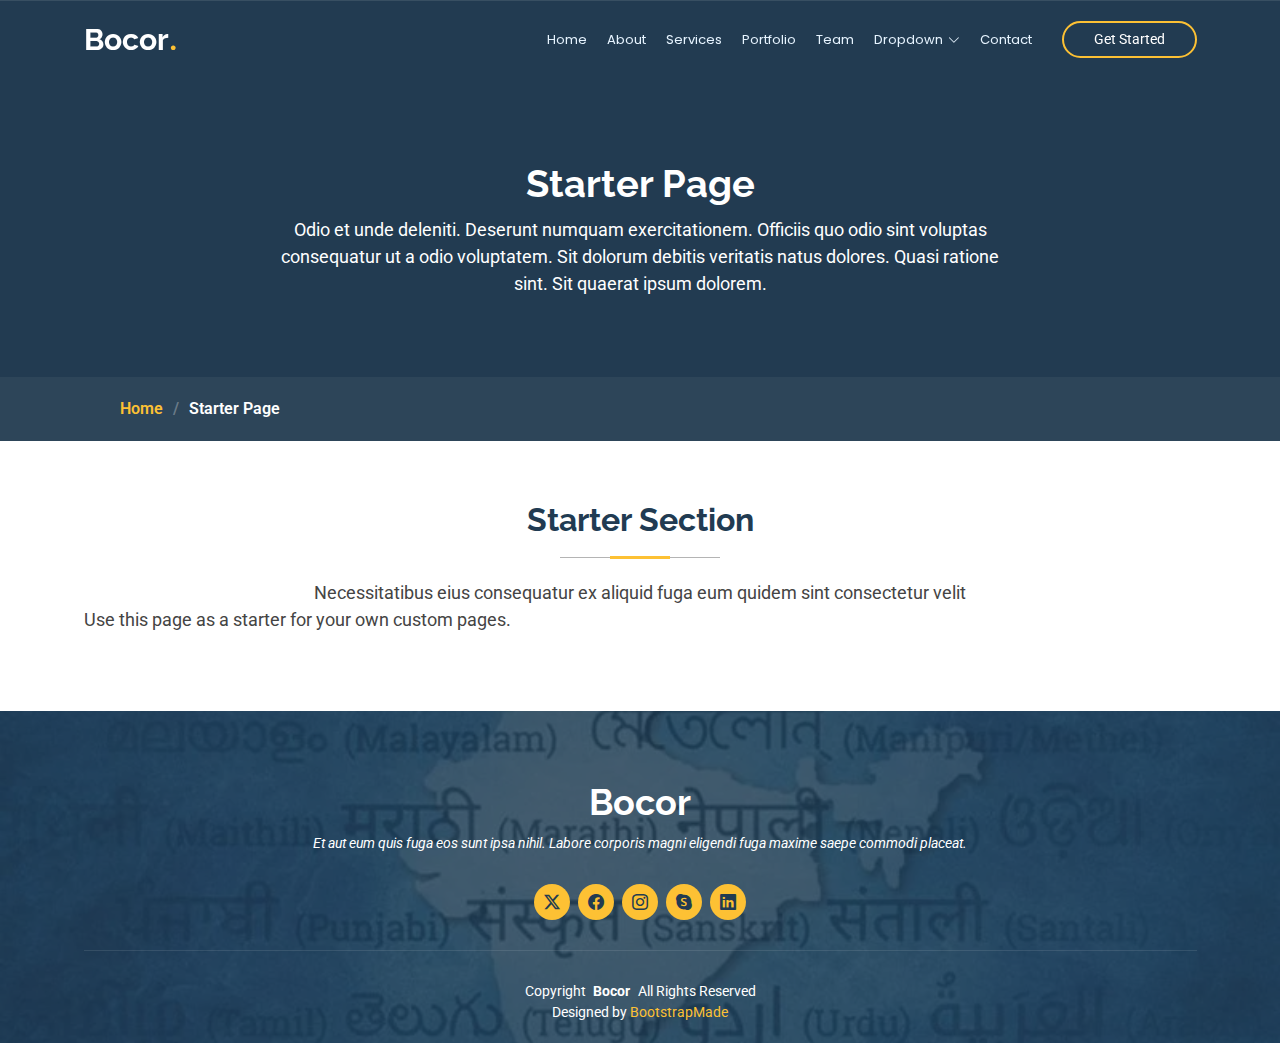
<file: starter-page.html>
<!DOCTYPE html>
<html lang="en">

<head>
  <meta charset="utf-8">
  <meta content="width=device-width, initial-scale=1.0" name="viewport">
  <title>Starter Page - Bocor Bootstrap Template</title>
  <meta name="description" content="">
  <meta name="keywords" content="">

  <!-- Favicons -->
  <link href="assets/img/favicon.png" rel="icon">
  <link href="assets/img/apple-touch-icon.png" rel="apple-touch-icon">

  <!-- Fonts -->
  <link href="https://fonts.googleapis.com" rel="preconnect">
  <link href="https://fonts.gstatic.com" rel="preconnect" crossorigin>
  <link href="https://fonts.googleapis.com/css2?family=Roboto:ital,wght@0,100;0,300;0,400;0,500;0,700;0,900;1,100;1,300;1,400;1,500;1,700;1,900&family=Poppins:ital,wght@0,100;0,200;0,300;0,400;0,500;0,600;0,700;0,800;0,900;1,100;1,200;1,300;1,400;1,500;1,600;1,700;1,800;1,900&family=Raleway:ital,wght@0,100;0,200;0,300;0,400;0,500;0,600;0,700;0,800;0,900;1,100;1,200;1,300;1,400;1,500;1,600;1,700;1,800;1,900&display=swap" rel="stylesheet">

  <!-- Vendor CSS Files -->
  <link href="assets/vendor/bootstrap/css/bootstrap.min.css" rel="stylesheet">
  <link href="assets/vendor/bootstrap-icons/bootstrap-icons.css" rel="stylesheet">
  <link href="assets/vendor/aos/aos.css" rel="stylesheet">
  <link href="assets/vendor/glightbox/css/glightbox.min.css" rel="stylesheet">
  <link href="assets/vendor/swiper/swiper-bundle.min.css" rel="stylesheet">

  <!-- Main CSS File -->
  <link href="assets/css/main.css" rel="stylesheet">

  <!-- =======================================================
  * Template Name: Bocor
  * Template URL: https://bootstrapmade.com/bocor-bootstrap-template-nice-animation/
  * Updated: Aug 07 2024 with Bootstrap v5.3.3
  * Author: BootstrapMade.com
  * License: https://bootstrapmade.com/license/
  ======================================================== -->
</head>

<body class="starter-page-page">

  <header id="header" class="header d-flex align-items-center fixed-top">
    <div class="container-fluid container-xl position-relative d-flex align-items-center">

      <a href="index.html" class="logo d-flex align-items-center me-auto">
        <!-- Uncomment the line below if you also wish to use an image logo -->
        <!-- <img src="assets/img/logo.png" alt=""> -->
        <h1 class="sitename">Bocor</h1>
        <span>.</span>
      </a>

      <nav id="navmenu" class="navmenu">
        <ul>
          <li><a href="#hero">Home</a></li>
          <li><a href="#about">About</a></li>
          <li><a href="#services">Services</a></li>
          <li><a href="#portfolio">Portfolio</a></li>
          <li><a href="#team">Team</a></li>
          <li class="dropdown"><a href="#"><span>Dropdown</span> <i class="bi bi-chevron-down toggle-dropdown"></i></a>
            <ul>
              <li><a href="#">Dropdown 1</a></li>
              <li class="dropdown"><a href="#"><span>Deep Dropdown</span> <i class="bi bi-chevron-down toggle-dropdown"></i></a>
                <ul>
                  <li><a href="#">Deep Dropdown 1</a></li>
                  <li><a href="#">Deep Dropdown 2</a></li>
                  <li><a href="#">Deep Dropdown 3</a></li>
                  <li><a href="#">Deep Dropdown 4</a></li>
                  <li><a href="#">Deep Dropdown 5</a></li>
                </ul>
              </li>
              <li><a href="#">Dropdown 2</a></li>
              <li><a href="#">Dropdown 3</a></li>
              <li><a href="#">Dropdown 4</a></li>
            </ul>
          </li>
          <li><a href="#contact">Contact</a></li>
        </ul>
        <i class="mobile-nav-toggle d-xl-none bi bi-list"></i>
      </nav>

      <a class="btn-getstarted" href="index.html#about">Get Started</a>

    </div>
  </header>

  <main class="main">

    <!-- Page Title -->
    <div class="page-title dark-background">
      <div class="heading">
        <div class="container">
          <div class="row d-flex justify-content-center text-center">
            <div class="col-lg-8">
              <h1>Starter Page</h1>
              <p class="mb-0">Odio et unde deleniti. Deserunt numquam exercitationem. Officiis quo odio sint voluptas consequatur ut a odio voluptatem. Sit dolorum debitis veritatis natus dolores. Quasi ratione sint. Sit quaerat ipsum dolorem.</p>
            </div>
          </div>
        </div>
      </div>
      <nav class="breadcrumbs">
        <div class="container">
          <ol>
            <li><a href="index.html">Home</a></li>
            <li class="current">Starter Page</li>
          </ol>
        </div>
      </nav>
    </div><!-- End Page Title -->

    <!-- Starter Section Section -->
    <section id="starter-section" class="starter-section section">

      <!-- Section Title -->
      <div class="container section-title" data-aos="fade-up">
        <h2>Starter Section</h2>
        <p>Necessitatibus eius consequatur ex aliquid fuga eum quidem sint consectetur velit</p>
      </div><!-- End Section Title -->

      <div class="container" data-aos="fade-up">
        <p>Use this page as a starter for your own custom pages.</p>
      </div>

    </section><!-- /Starter Section Section -->

  </main>

  <footer id="footer" class="footer dark-background">
    <div class="container">
      <h3 class="sitename">Bocor</h3>
      <p>Et aut eum quis fuga eos sunt ipsa nihil. Labore corporis magni eligendi fuga maxime saepe commodi placeat.</p>
      <div class="social-links d-flex justify-content-center">
        <a href=""><i class="bi bi-twitter-x"></i></a>
        <a href=""><i class="bi bi-facebook"></i></a>
        <a href=""><i class="bi bi-instagram"></i></a>
        <a href=""><i class="bi bi-skype"></i></a>
        <a href=""><i class="bi bi-linkedin"></i></a>
      </div>
      <div class="copyright">
        <span>Copyright</span> <strong class="px-1 sitename">Bocor</strong> <span>All Rights Reserved</span>
      </div>
      <div class="credits">
        <!-- All the links in the footer should remain intact. -->
        <!-- You can delete the links only if you've purchased the pro version. -->
        <!-- Licensing information: https://bootstrapmade.com/license/ -->
        <!-- Purchase the pro version with working PHP/AJAX contact form: [buy-url] -->
        Designed by <a href="https://bootstrapmade.com/">BootstrapMade</a>
      </div>
    </div>
  </footer>

  <!-- Scroll Top -->
  <a href="#" id="scroll-top" class="scroll-top d-flex align-items-center justify-content-center"><i class="bi bi-arrow-up-short"></i></a>

  <!-- Preloader -->
  <div id="preloader"></div>

  <!-- Vendor JS Files -->
  <script src="assets/vendor/bootstrap/js/bootstrap.bundle.min.js"></script>
  <script src="assets/vendor/php-email-form/validate.js"></script>
  <script src="assets/vendor/aos/aos.js"></script>
  <script src="assets/vendor/glightbox/js/glightbox.min.js"></script>
  <script src="assets/vendor/swiper/swiper-bundle.min.js"></script>
  <script src="assets/vendor/imagesloaded/imagesloaded.pkgd.min.js"></script>
  <script src="assets/vendor/isotope-layout/isotope.pkgd.min.js"></script>

  <!-- Main JS File -->
  <script src="assets/js/main.js"></script>

</body>

</html>
</file>
<file: assets/css/main.css>
/**
* Template Name: Bocor
* Template URL: https://bootstrapmade.com/bocor-bootstrap-template-nice-animation/
* Updated: Aug 07 2024 with Bootstrap v5.3.3
* Author: BootstrapMade.com
* License: https://bootstrapmade.com/license/
*/

/*--------------------------------------------------------------
# Font & Color Variables
# Help: https://bootstrapmade.com/color-system/
--------------------------------------------------------------*/
/* Fonts */
:root {
  --default-font: "Roboto",  system-ui, -apple-system, "Segoe UI", Roboto, "Helvetica Neue", Arial, "Noto Sans", "Liberation Sans", sans-serif, "Apple Color Emoji", "Segoe UI Emoji", "Segoe UI Symbol", "Noto Color Emoji";
  --heading-font: "Raleway",  sans-serif;
  --nav-font: "Poppins",  sans-serif;
}

/*:root {
  font-size: 18px;
}
*/
/* Global Colors - The following color variables are used throughout the website. Updating them here will change the color scheme of the entire website */
:root { 
  --background-color: #ffffff; /* Background color for the entire website, including individual sections */
  --default-color: #444444; /* Default color used for the majority of the text content across the entire website */
  --heading-color: #213b52; /* Color for headings, subheadings and title throughout the website */
  --accent-color: #fdc134; /* Accent color that represents your brand on the website. It's used for buttons, links, and other elements that need to stand out */
  --surface-color: #ffffff; /* The surface color is used as a background of boxed elements within sections, such as cards, icon boxes, or other elements that require a visual separation from the global background. */
  --contrast-color: #ffffff; /* Contrast color for text, ensuring readability against backgrounds of accent, heading, or default colors. */
}

/* Nav Menu Colors - The following color variables are used specifically for the navigation menu. They are separate from the global colors to allow for more customization options */
:root {
  --nav-color: #e7f4ff;  /* The default color of the main navmenu links */
  --nav-hover-color: #fdc134; /* Applied to main navmenu links when they are hovered over or active */
  --nav-mobile-background-color: #ffffff; /* Used as the background color for mobile navigation menu */
  --nav-dropdown-background-color: #ffffff; /* Used as the background color for dropdown items that appear when hovering over primary navigation items */
  --nav-dropdown-color: #444444; /* Used for navigation links of the dropdown items in the navigation menu. */
  --nav-dropdown-hover-color: #fdc134; /* Similar to --nav-hover-color, this color is applied to dropdown navigation links when they are hovered over. */
}

/* Color Presets - These classes override global colors when applied to any section or element, providing reuse of the sam color scheme. */

.light-background {
  --background-color: #f5f9fc;
  --surface-color: #ffffff;
}

.dark-background {
  --background-color: #223b51;
  --default-color: #ffffff;
  --heading-color: #ffffff;
  --surface-color: #315575;
  --contrast-color: #223b51;
}

/* Smooth scroll */
:root {
  scroll-behavior: smooth;
  font-size: 18px;
}

/*--------------------------------------------------------------
# General Styling & Shared Classes
--------------------------------------------------------------*/
body {
  color: var(--default-color);
  background-color: var(--background-color);
  font-family: var(--default-font);
}

a {
  color: var(--accent-color);
  text-decoration: none;
  transition: 0.3s;
}

a:hover {
  color: color-mix(in srgb, var(--accent-color), transparent 25%);
  text-decoration: none;
}

h1,
h2,
h3,
h4,
h5,
h6 {
  color: var(--heading-color);
  font-family: var(--heading-font);
}

/* Pulsating Play Button
------------------------------*/
.pulsating-play-btn {
  width: 94px;
  height: 94px;
  background: radial-gradient(var(--accent-color) 50%, color-mix(in srgb, var(--accent-color), transparent 75%) 52%);
  border-radius: 50%;
  display: block;
  position: relative;
  overflow: hidden;
}

.pulsating-play-btn:before {
  content: "";
  position: absolute;
  width: 120px;
  height: 120px;
  animation-delay: 0s;
  animation: pulsate-play-btn 2s;
  animation-direction: forwards;
  animation-iteration-count: infinite;
  animation-timing-function: steps;
  opacity: 1;
  border-radius: 50%;
  border: 5px solid color-mix(in srgb, var(--accent-color), transparent 30%);
  top: -15%;
  left: -15%;
  background: rgba(198, 16, 0, 0);
}

.pulsating-play-btn:after {


  content: "";
  position: absolute;
  left: 50%;
  top: 50%;
  transform: translateX(-40%) translateY(-50%);
  width: 0;
  height: 0;
  border-top: 10px solid transparent;
  border-bottom: 10px solid transparent;
  border-left: 15px solid #fff;
  z-index: 100;
  transition: all 400ms cubic-bezier(0.55, 0.055, 0.675, 0.19);
}

.pulsating-play-btn:hover:before {
  content: "";
  position: absolute;
  left: 50%;
  top: 50%;
  transform: translateX(-40%) translateY(-50%);
  width: 0;
  height: 0;
  border: none;
  border-top: 10px solid transparent;
  border-bottom: 10px solid transparent;
  border-left: 15px solid #fff;
  z-index: 200;
  animation: none;
  border-radius: 0;
}

.pulsating-play-btn:hover:after {
  border-left: 15px solid var(--accent-color);
  transform: scale(20);
}

@keyframes pulsate-play-btn {
  0% {
    transform: scale(0.6, 0.6);
    opacity: 1;
  }

  100% {
    transform: scale(1, 1);
    opacity: 0;
  }
}

/* PHP Email Form Messages
------------------------------*/
.php-email-form .error-message {
  display: none;
  background: #df1529;
  color: #ffffff;
  text-align: left;
  padding: 15px;
  margin-bottom: 24px;
  font-weight: 600;
}

.php-email-form .sent-message {
  display: none;
  color: #ffffff;
  background: #059652;
  text-align: center;
  padding: 15px;
  margin-bottom: 24px;
  font-weight: 600;
}

.php-email-form .loading {
  display: none;
  background: var(--surface-color);
  text-align: center;
  padding: 15px;
  margin-bottom: 24px;
}

.php-email-form .loading:before {
  content: "";
  display: inline-block;
  border-radius: 50%;
  width: 24px;
  height: 24px;
  margin: 0 10px -6px 0;
  border: 3px solid var(--accent-color);
  border-top-color: var(--surface-color);
  animation: php-email-form-loading 1s linear infinite;
}

@keyframes php-email-form-loading {
  0% {
    transform: rotate(0deg);
  }

  100% {
    transform: rotate(360deg);
  }
}

/*--------------------------------------------------------------
# Global Header
--------------------------------------------------------------*/
.header {
  --background-color: rgba(0, 0, 0, 0);
  --default-color: #ffffff;
  --heading-color: #ffffff;
  color: var(--default-color);
  background-color: var(--background-color);
  padding: 15px 0;
  transition: all 0.5s;
  z-index: 997;
}

.header .logo {
  line-height: 1;
}

.header .logo img {
/*  max-height: 36px;*/

  margin-right: 8px;
}

.header .logo h1 {
  font-size: 30px;
  margin: 0;
  font-weight: 700;
  color: var(--heading-color);
}

.header .logo span {
  color: var(--accent-color);
  font-size: 30px;
  font-weight: 700;
}

.header .btn-getstarted,
.header .btn-getstarted:focus {
  color: var(--contrast-color);
  font-size: 14px;
  padding: 6px 30px;
  margin: 0 0 0 30px;
  border-radius: 50px;
  transition: 0.3s;
  border: 2px solid var(--accent-color);
}

.header .btn-getstarted:hover,
.header .btn-getstarted:focus:hover {
  color: var(--contrast-color);
  background: var(--accent-color);
}

@media (max-width: 1200px) {
  .header .logo {
    order: 1;
  }

  .header .btn-getstarted {
    order: 2;
    margin: 0 15px 0 0;
    padding: 6px 15px;
  }

  .header .navmenu {
    order: 3;
  }
}

/* Global Header on Scroll
------------------------------*/
.scrolled .header {
/*  --background-color: rgba(34, 59, 81, 0.9);*/
--background-color: #223b51;
}

/*/*--------------------------------------------------------------
# Navigation Menu
--------------------------------------------------------------*/
/* Navmenu - Desktop */
@media (min-width: 1200px) {
  .navmenu {
    padding: 0;
  }

  .navmenu ul {
    margin: 0;
    padding: 0;
    display: flex;
    list-style: none;
    align-items: center;
  }

  .navmenu li {
    position: relative;
  }

  .navmenu a,
  .navmenu a:focus {
    color: var(--nav-color);
    padding: 15px 10px;
    font-size: 13px;
    font-family: var(--nav-font);
    font-weight: 400;
    display: flex;


    align-items: center;
    justify-content: space-between;
    white-space: nowrap;
    transition: 0.3s;
  }

  .navmenu a i,
  .navmenu a:focus i {
    font-size: 12px;
    line-height: 0;
    margin-left: 5px;
    transition: 0.3s;
  }

  .navmenu li:last-child a {
    padding-right: 0;
  }

  .navmenu li:hover>a,
  .navmenu .active,
  .navmenu .active:focus {
    color: var(--nav-hover-color);
  }

  .navmenu .dropdown ul {
    margin: 0;
    padding: 10px 0;
    background: var(--nav-dropdown-background-color);
    display: block;
    position: absolute;
    visibility: hidden;
    left: 14px;
    top: 130%;
    opacity: 0;
    transition: 0.3s;
    border-radius: 4px;
    z-index: 99;
    box-shadow: 0px 0px 30px rgba(0, 0, 0, 0.1);
  }

  .navmenu .dropdown ul li {
    min-width: 200px;
  }

  .navmenu .dropdown ul a {
    padding: 10px 20px;
    font-size: 15px;
    text-transform: none;
    color: var(--nav-dropdown-color);
  }

  .navmenu .dropdown ul a i {
    font-size: 12px;
  }

  .navmenu .dropdown ul a:hover,
  .navmenu .dropdown ul .active:hover,
  .navmenu .dropdown ul li:hover>a {
    color: var(--nav-dropdown-hover-color);
  }

  .navmenu .dropdown:hover>ul {
    opacity: 1;
    top: 100%;
    visibility: visible;
  }

  .navmenu .dropdown .dropdown ul {
    top: 0;
    left: -90%;
    visibility: hidden;
  }

  .navmenu .dropdown .dropdown:hover>ul {
    opacity: 1;
    top: 0;
    left: -100%;
    visibility: visible;
  }
}

/* Navmenu - Mobile */
@media (max-width: 1199px) {
  .mobile-nav-toggle {
    color: var(--nav-color);
    font-size: 28px;
    line-height: 0;
    margin-right: 10px;
    cursor: pointer;
    transition: color 0.3s;
  }

  .navmenu {
    padding: 0;
    z-index: 9997;
  }

  .navmenu ul {
    display: none;
    list-style: none;
    position: absolute;
    inset: 60px 20px 20px 20px;
    padding: 10px 0;
    margin: 0;
    border-radius: 6px;
    background-color: var(--nav-mobile-background-color);
    overflow-y: auto;
    transition: 0.3s;
    z-index: 9998;
    box-shadow: 0px 0px 30px rgba(0, 0, 0, 0.1);
  }

  .navmenu a,
  .navmenu a:focus {
    color: var(--nav-dropdown-color);
    padding: 10px 20px;
    font-family: var(--nav-font);
    font-size: 17px;
    font-weight: 500;
    display: flex;
    align-items: center;
    justify-content: space-between;
    white-space: nowrap;
    transition: 0.3s;
  }

  .navmenu a i,
  .navmenu a:focus i {
    font-size: 12px;
    line-height: 0;
    margin-left: 5px;
    width: 30px;
    height: 30px;
    display: flex;
    align-items: center;
    justify-content: center;
    border-radius: 50%;
    transition: 0.3s;
    background-color: color-mix(in srgb, var(--accent-color), transparent 90%);
  }

  .navmenu a i:hover,
  .navmenu a:focus i:hover {
    background-color: var(--accent-color);
    color: var(--contrast-color);
  }

  .navmenu a:hover,
  .navmenu .active,
  .navmenu .active:focus {
    color: var(--nav-dropdown-hover-color);
  }

  .navmenu .active i,
  .navmenu .active:focus i {
    background-color: var(--accent-color);
    color: var(--contrast-color);
    transform: rotate(180deg);
  }

  .navmenu .dropdown ul {
    position: static;
    display: none;
    z-index: 99;
    padding: 10px 0;
    margin: 10px 20px;
    background-color: var(--nav-dropdown-background-color);
    border: 1px solid color-mix(in srgb, var(--default-color), transparent 90%);
    box-shadow: none;
    transition: all 0.5s ease-in-out;
  }

  .navmenu .dropdown ul ul {
    background-color: rgba(33, 37, 41, 0.1);
  }

  .navmenu .dropdown>.dropdown-active {
    display: block;
    background-color: rgba(33, 37, 41, 0.03);
  }

  .mobile-nav-active {
    overflow: hidden;
  }

  .mobile-nav-active .mobile-nav-toggle {
    color: #fff;
    position: absolute;
    font-size: 32px;
    top: 15px;
    right: 15px;
    margin-right: 0;
    z-index: 9999;
  }

  .mobile-nav-active .navmenu {
    position: fixed;
    overflow: hidden;
    inset: 0;
    background: rgba(33, 37, 41, 0.8);
    transition: 0.3s;
  }

  .mobile-nav-active .navmenu>ul {
    display: block;
  }
}





/*--------------------------------------------------------------
# Global Footer
--------------------------------------------------------------*/
.footer {
  color: var(--default-color);
  background-color: var(--background-color);
  background: url("../img/footer-bg1.jpg") center center no-repeat;
  background-size: cover;
  font-size: 14px;
  text-align: center;
  padding: 70px 0 20px 0;
  position: relative;
}

.footer:before {
  content: "";
  background: color-mix(in srgb, var(--background-color), transparent 20%);
  position: absolute;
  inset: 0;
}

.footer .container {
  position: relative;
}

.footer h3 {
  font-size: 36px;
  font-weight: 700;
  position: relative;
  padding: 0;
  /*margin: 0 0 15px 0;*/
}

.footer p {
  font-size: 18;
  font-style: italic;
  padding: 0;
  margin: 0 0 30px 0;
}

.footer .social-links {
  margin: 0 0 30px 0;
}

.footer .social-links a {
  font-size: 16px;
  display: flex;
  align-items: center;
  justify-content: center;


  background: var(--accent-color);
  color: var(--contrast-color);
  line-height: 1;
  margin: 0 4px;
  border-radius: 50%;
  text-align: center;
  width: 36px;
  height: 36px;
  transition: 0.3s;
}

.footer .social-links a:hover {
  background: color-mix(in srgb, var(--accent-color), transparent 20%);
  text-decoration: none;
}

.footer .copyright {
  padding-top: 30px;

  border-top: 1px solid color-mix(in srgb, var(--default-color), transparent 90%);
}

/*.footer .credits {
  font-size: 13px;
  padding-top: 5px;
}
*/
/*--------------------------------------------------------------
# Preloader
--------------------------------------------------------------*/
#preloader {
  position: fixed;
  inset: 0;
  z-index: 9999;
  overflow: hidden;
  background-color: var(--background-color);
  transition: all 0.6s ease-out;
}

#preloader:before {
  content: "";
  position: fixed;
  top: calc(50% - 30px);
  left: calc(50% - 30px);
  border: 6px solid var(--accent-color);
  border-top-color: color-mix(in srgb, var(--accent-color), transparent 90%);
  border-radius: 50%;
  width: 60px;
  height: 60px;
  animation: animate-preloader 1s linear infinite;
}

@keyframes animate-preloader {
  0% {
    transform: rotate(0deg);
  }

  100% {
    transform: rotate(360deg);
  }
}

/*--------------------------------------------------------------
# Scroll Top Button
--------------------------------------------------------------*/
.scroll-top {
  position: fixed;
  visibility: hidden;
  opacity: 0;
  right: 15px;
  bottom: -15px;
  z-index: 99999;
  background-color: var(--accent-color);
  width: 44px;
  height: 44px;
  border-radius: 50px;
  transition: all 0.4s;
}

.scroll-top i {
  font-size: 24px;
  color: var(--contrast-color);
  line-height: 0;
}

.scroll-top:hover {
  background-color: color-mix(in srgb, var(--accent-color), transparent 20%);
  color: var(--contrast-color);
}

.scroll-top.active {
  visibility: visible;
  opacity: 1;
  bottom: 15px;
}

/*--------------------------------------------------------------
# Disable aos animation delay on mobile devices
--------------------------------------------------------------*/
@media screen and (max-width: 768px) {
  [data-aos-delay] {
    transition-delay: 0 !important;
  }
}

/*--------------------------------------------------------------
# Global Page Titles & Breadcrumbs
--------------------------------------------------------------*/
.page-title {
  color: var(--default-color);
  background-color: var(--background-color);
  position: relative;
}

.page-title .heading {
  padding: 160px 0 80px 0;
  border-top: 1px solid color-mix(in srgb, var(--default-color), transparent 90%);
}



.page-title .heading h1 {
  font-size: 38px;
  font-weight: 700;
}

.page-title nav {
  background-color: color-mix(in srgb, var(--default-color), transparent 95%);
  padding: 20px 0;
}

.page-title nav ol {
  display: flex;
  flex-wrap: wrap;
  list-style: none;
  margin: 0;
  font-size: 16px;
  font-weight: 600;
}



.page-title nav ol li+li {
  padding-left: 10px;
}

.page-title nav ol li+li::before {
  content: "/";
  display: inline-block;
  padding-right: 10px;
  color: color-mix(in srgb, var(--default-color), transparent 70%);
}

/*--------------------------------------------------------------
# Global Sections
--------------------------------------------------------------*/
section,
.section {
  color: var(--default-color);
  background-color: var(--background-color);
  padding: 60px 0;
  scroll-margin-top: 90px;
  overflow: clip;
}

@media (max-width: 1199px) {

  section,
  .section {
    scroll-margin-top: 67px;
  }
}

/*--------------------------------------------------------------
# Global Section Titles
--------------------------------------------------------------*/
.section-title {
  text-align: center;
  /*padding-bottom: 60px;*/
  position: relative;
}

.section-title h2 {
  font-size: 32px;
  font-weight: 700;
  margin-bottom: 20px;
  padding-bottom: 20px;
  position: relative;
}

.section-title h2:before {
  content: "";
  position: absolute;
  display: block;
  width: 160px;
  height: 1px;
  background: color-mix(in srgb, var(--default-color), transparent 60%);
  left: 0;

  
  right: 0;
  bottom: 1px;
  margin: auto;
}

.section-title h2::after {
  content: "";
  position: absolute;
  display: block;
  width: 60px;
  height: 3px;
  background: var(--accent-color);
  left: 0;
  right: 0;
  bottom: 0;
  margin: auto;
}

.section-title p {
  margin-bottom: 0;
}

/*--------------------------------------------------------------
# Hero Section
--------------------------------------------------------------*/
.hero {
  width: 100%;
  min-height: 70vh;
  position: relative;
  padding: 120px 0 60px 0;
  display: flex;
  align-items: center;
}

.hero h1 {
  margin: 0;
  font-size: 48px;
  font-weight: 700;
  line-height: 56px;
  color: color-mix(in srgb, var(--heading-color), transparent 20%);
}

.hero p {
  color: color-mix(in srgb, var(--default-color), transparent 30%);
  margin: 5px 0 30px 0;
  font-size: 22px;
  font-weight: 400;
}

.hero .btn-get-started {
  color: var(--contrast-color);
  background: var(--accent-color);
  font-family: var(--heading-font);
  font-weight: 400;
  font-size: 15px;
  letter-spacing: 1px;
  display: inline-block;
  padding: 10px 28px 12px 28px;
  border-radius: 50px;
  transition: 0.5s;
  box-shadow: 0 8px 28px rgba(0, 0, 0, 0.1);
}

.hero .btn-get-started:hover {
  color: var(--contrast-color);
  background: color-mix(in srgb, var(--accent-color), transparent 15%);
  box-shadow: 0 8px 28px rgba(0, 0, 0, 0.1);
}

.hero .btn-watch-video {
  font-size: 16px;
  transition: 0.5s;
  margin-left: 25px;
  color: var(--default-color);

  
  font-weight: 600;
}

.hero .btn-watch-video i {
  color: var(--accent-color);
  font-size: 32px;
  transition: 0.3s;
  line-height: 0;
  margin-right: 8px;
}

.hero .btn-watch-video:hover {
  color: var(--accent-color);
}

.hero .btn-watch-video:hover i {
  color: color-mix(in srgb, var(--accent-color), transparent 15%);
}

.hero .animated {
  animation: up-down 2s ease-in-out infinite alternate-reverse both;
}

@media (max-width: 640px) {
  .hero h1 {
    font-size: 28px;
    line-height: 36px;
  }

  .hero p {
    font-size: 18px;
    line-height: 24px;
    margin-bottom: 30px;
  }

  .hero .btn-get-started,
  .hero .btn-watch-video {
    font-size: 13px;
  }
}

@keyframes up-down {
  0% {
    transform: translateY(10px);
  }

  100% {
    transform: translateY(-10px);
  }
}

/*--------------------------------------------------------------
# Clients Section
--------------------------------------------------------------*/
.clients {
  padding: 10px 0;
}

.clients .swiper {
  padding: 10px 0;
}

.clients .swiper-wrapper {
  height: auto;
}

.clients .swiper-slide img {
  transition: 0.3s;
}

.clients .swiper-slide img:hover {
  transform: scale(1.1);
}

/*--------------------------------------------------------------
# About Section
--------------------------------------------------------------*/
.about .content h3 {
  font-size: 2rem;
  font-weight: 700;
}

.about .content ul {
  list-style: none;
  padding: 0;
}

.about .content ul li {
  display: flex;
  align-items: flex-start;
  margin-top: 40px;
}

.about .content ul i {
  flex-shrink: 0;
  font-size: 48px;
  color: var(--accent-color);
  margin-right: 20px;
  line-height: 0;
}

.about .content ul h5 {
  font-size: 18px;
  font-weight: 700;
}

.about .content ul p {
  font-size: 15px;
}

.about .content p:last-child {
  margin-bottom: 0;
}

.about .pulsating-play-btn {
  position: absolute;
  left: calc(50% - 47px);
  top: calc(50% - 47px);
}

/*--------------------------------------------------------------
# Featured Services Section
--------------------------------------------------------------*/
.featured-services .img {
  border-radius: 8px;
  overflow: hidden;
}

.featured-services .img img {
  transition: 0.6s;
}

.featured-services .details {
  background: color-mix(in srgb, var(--surface-color), transparent 5%);
  padding: 50px 30px;
  margin: -100px 30px 0 30px;
  transition: all ease-in-out 0.3s;
  position: relative;
  text-align: center;
  border-radius: 8px;
  box-shadow: 0px 0 25px rgba(0, 0, 0, 0.1);
}

.featured-services .details .icon {
  margin: 0;
  width: 72px;
  height: 72px;
  background: var(--accent-color);
  color: var(--contrast-color);
  border: 6px solid var(--contrast-color);
  border-radius: 50px;
  display: flex;
  align-items: center;
  justify-content: center;
  margin-bottom: 20px;
  font-size: 28px;
  transition: ease-in-out 0.3s;
  position: absolute;
  top: -36px;
  left: calc(50% - 36px);
}

.featured-services .details h3 {
  font-weight: 700;
  margin: 10px 0 15px 0;
  font-size: 22px;
  transition: ease-in-out 0.3s;
}

.featured-services .details p {
  color: color-mix(in srgb, var(--default-color), transparent 10%);
  line-height: 24px;
  font-size: 14px;
  margin-bottom: 0;
}

.featured-services .service-item:hover .details h3 {
  color: var(--accent-color);
}

.featured-services .service-item:hover .details .icon {
  background: var(--surface-color);
  border: 2px solid var(--accent-color);
}

.featured-services .service-item:hover .details .icon i {
  color: var(--accent-color);
}

.featured-services .service-item:hover .img img {
  transform: scale(1.2);
}

/*--------------------------------------------------------------
# Features Section
--------------------------------------------------------------*/
.features .features-item {
  color: color-mix(in srgb, var(--default-color), transparent 20%);
}

.features .features-item+.features-item {
  margin-top: 100px;
}

@media (max-width: 640px) {
  .features .features-item+.features-item {
    margin-top: 40px;
  }
}

.features .features-item h3 {
  font-weight: 700;
  font-size: 26px;
}

.features .features-item ul {
  list-style: none;
  padding: 0;
}

.features .features-item ul li {
  padding-bottom: 10px;
  display: flex;
  align-items: center;
}

.features .features-item ul li:last-child {
  padding-bottom: 0;
}

.features .features-item ul i {
  font-size: 20px;
  padding-right: 4px;
  color: var(--accent-color);
}

.features .features-item p:last-child {
  margin-bottom: 0;
}

/*--------------------------------------------------------------
# Services Section
--------------------------------------------------------------*/
.services .service-item {
  background-color: var(--surface-color);
  padding: 50px 30px;
  margin-top: 36px;
  transition: all ease-in-out 0.3s;
  position: relative;
  border: 1px solid color-mix(in srgb, var(--default-color), transparent 85%);
  text-align: center;
}

.services .service-item .icon {
  background: var(--accent-color);
  color: var(--contrast-color);
  margin: 0;
  width: 72px;
  height: 72px;
  border-radius: 50px;
  display: flex;
  align-items: center;
  justify-content: center;
  margin-bottom: 20px;
  font-size: 28px;
  transition: ease-in-out 0.3s;
  position: absolute;
  top: -36px;
  left: calc(50% - 36px);
  border: 6px solid var(--background-color);
}

.services .service-item h3 {
  font-weight: 700;
  margin: 10px 0 15px 0;
  font-size: 22px;
  transition: ease-in-out 0.3s;
}

.services .service-item p {
  line-height: 24px;
  font-size: 14px;
  margin-bottom: 0;
}

.services .service-item:hover {
  background: var(--background-color);
}

.services .service-item:hover h3 {
  color: var(--accent-color);
}

.services .service-item:hover .icon {
  background: var(--surface-color);
  border: 2px solid var(--accent-color);
}

.services .service-item:hover .icon i {
  color: var(--accent-color);
}

/*--------------------------------------------------------------
# Portfolio Section
--------------------------------------------------------------*/
.portfolio .portfolio-filters {
  padding: 0;
  margin: 0 auto 20px auto;
  list-style: none;
  text-align: center;
}

.portfolio .portfolio-filters li {
  cursor: pointer;
  display: inline-block;
  padding: 8px 20px 10px 20px;
  margin: 0;
  font-size: 15px;
  font-weight: 500;
  line-height: 1;
  margin-bottom: 5px;
  border-radius: 50px;
  transition: all 0.3s ease-in-out;
  font-family: var(--heading-font);
}

.portfolio .portfolio-filters li:hover,
.portfolio .portfolio-filters li.filter-active {
  color: var(--contrast-color);
  background-color: var(--accent-color);
}

.portfolio .portfolio-filters li:first-child {
  margin-left: 0;
}

.portfolio .portfolio-filters li:last-child {
  margin-right: 0;
}

@media (max-width: 575px) {
  .portfolio .portfolio-filters li {
    font-size: 14px;
    margin: 0 0 10px 0;
  }
}

.portfolio .portfolio-item {
  position: relative;
  overflow: hidden;
}

.portfolio .portfolio-item .portfolio-info {
  opacity: 0;
  position: absolute;
  left: 12px;
  right: 12px;
  bottom: -100%;
  z-index: 3;
  transition: all ease-in-out 0.5s;
  background: color-mix(in srgb, var(--surface-color), transparent 10%);
  padding: 15px;
}

.portfolio .portfolio-item .portfolio-info h4 {
  font-size: 18px;
  font-weight: 600;
  padding-right: 50px;
}

.portfolio .portfolio-item .portfolio-info p {
  color: color-mix(in srgb, var(--default-color), transparent 30%);
  font-size: 14px;
  margin-bottom: 0;
  padding-right: 50px;
}

.portfolio .portfolio-item .portfolio-info .preview-link,
.portfolio .portfolio-item .portfolio-info .details-link {
  position: absolute;
  right: 50px;
  font-size: 24px;
  top: calc(50% - 14px);
  color: color-mix(in srgb, var(--default-color), transparent 30%);
  transition: 0.3s;
  line-height: 0;
}

.portfolio .portfolio-item .portfolio-info .preview-link:hover,
.portfolio .portfolio-item .portfolio-info .details-link:hover {
  color: var(--accent-color);
}

.portfolio .portfolio-item .portfolio-info .details-link {
  right: 14px;
  font-size: 28px;
}

.portfolio .portfolio-item:hover .portfolio-info {
  opacity: 1;
  bottom: 0;
}

/*--------------------------------------------------------------
# Team Section
--------------------------------------------------------------*/
.team .team-member {
  background-color: var(--surface-color);
  box-shadow: 0px 2px 15px rgba(0, 0, 0, 0.1);
  overflow: hidden;
  border-radius: 5px;
}

.team .team-member .member-img {
  position: relative;
  overflow: hidden;
  height: 260px;
}

.team .team-member .social {
  position: absolute;
  left: 0;
  bottom: 0;
  right: 0;
  height: 40px;
  opacity: 0;
  transition: ease-in-out 0.3s;
  background: color-mix(in srgb, var(--background-color), transparent 20%);
  display: flex;
  align-items: center;
  justify-content: center;
}

.team .team-member .social a {
  transition: color 0.3s;
  color: var(--heading-color);
  margin: 0 10px;
  display: inline-flex;
  align-items: center;
  justify-content: center;
}

.team .team-member .social a i {
  line-height: 0;
}

.team .team-member .social a:hover {
  color: var(--accent-color);
}

.team .team-member .social i {
  font-size: 18px;
  margin: 0 2px;
}

.team .team-member .member-info {
  /*padding: 25px 15px;*/
  text-align: center;
}

.team .team-member .member-info h4 {
  font-weight: 700;
  margin-bottom: 5px;
  font-size: 18px;
  color: color-mix(in srgb, var(--default-color), transparent 20%);
}

.team .team-member .member-info span {
  display: block;
  font-size: 15px;
  font-weight: 400;
  color: color-mix(in srgb, var(--default-color), transparent 40%);
}

.team .team-member .member-info p {
  font-style: italic;
  font-size: 15px;
  line-height: 26px;
  color: color-mix(in srgb, var(--default-color), transparent 40%);
}

.team .team-member:hover .social {
  opacity: 1;[]
}

/*--------------------------------------------------------------
# Pricing Section
--------------------------------------------------------------*/
.pricing .pricing-item {
  background-color: var(--surface-color);
  box-shadow: 0 3px 20px -2px rgba(0, 0, 0, 0.1);
  border-top: 4px solid var(--background-color);
  padding: 60px 40px;
  height: 100%;
  border-radius: 5px;
}

.pricing h3 {
  font-weight: 600;
  margin-bottom: 15px;
  font-size: 20px;
}

.pricing h4 {
  color: var(--accent-color);
  font-size: 48px;
  font-weight: 400;
  font-family: var(--heading-font);
  margin-bottom: 0;
}

.pricing h4 sup {
  font-size: 28px;
}

.pricing h4 span {
  color: color-mix(in srgb, var(--default-color), transparent 50%);
  font-size: 18px;
}

.pricing ul {
  padding: 20px 0;
  list-style: none;
  color: color-mix(in srgb, var(--default-color), transparent 30%);
  text-align: left;
  line-height: 20px;
}

.pricing ul li {
  padding: 10px 0;
  display: flex;
  align-items: center;
}

.pricing ul i {
  color: #059652;
  font-size: 24px;
  padding-right: 3px;
}

.pricing ul .na {
  color: color-mix(in srgb, var(--default-color), transparent 60%);
}

.pricing ul .na i {
  color: color-mix(in srgb, var(--default-color), transparent 60%);
}

.pricing ul .na span {
  text-decoration: line-through;
}

.pricing .buy-btn {
  color: var(--accent-color);
  display: inline-block;
  padding: 8px 35px 10px 35px;
  border-radius: 50px;
  transition: none;
  font-size: 16px;
  font-weight: 500;
  font-family: var(--heading-font);
  transition: 0.3s;

  
  border: 1px solid var(--accent-color);
}

.pricing .buy-btn:hover {
  background: var(--accent-color);
  color: var(--contrast-color);
}

.pricing .featured {
  border-top-color: var(--accent-color);
}

.pricing .featured .buy-btn {
  background: var(--accent-color);
  color: var(--contrast-color);
}

@media (max-width: 992px) {
  .pricing .box {
    max-width: 60%;
    margin: 0 auto 30px auto;
  }
}

@media (max-width: 767px) {
  .pricing .box {
    max-width: 80%;
    margin: 0 auto 30px auto;
  }
}

@media (max-width: 420px) {
  .pricing .box {
    max-width: 100%;
    margin: 0 auto 30px auto;
  }
}

/*--------------------------------------------------------------
# Faq Section
--------------------------------------------------------------*/
.faq .faq-item {
  margin: 20px 0;
  padding: 20px 0;
  border-bottom: 1px solid color-mix(in srgb, var(--default-color), transparent 85%);
}

.faq .faq-item i {
  color: var(--accent-color);
  font-size: 18px;
  margin-right: 10px;
}

.faq .faq-item h4 {
  font-size: 16px;
  line-height: 26px;
  font-weight: 700;
}



.faq .faq-item p {
  font-size: 15px;
}

.faq .faq-item:first-child {
  padding-top: 0;
  margin-top: 0;
}

.faq .faq-item:last-child {
  border: 0;
  padding-bottom: 0;
  margin-bottom: 0;
}

/*--------------------------------------------------------------
# Contact Section
--------------------------------------------------------------*/
.contact .info-item {
  background-color: var(--surface-color);
  box-shadow: 0px 0px 20px rgba(0, 0, 0, 0.1);
  padding: 24px 0 30px 0;
}

.contact .info-item i {
  font-size: 20px;
  color: var(--accent-color);
  width: 56px;
  height: 56px;
  font-size: 24px;
  display: flex;
  justify-content: center;
  align-items: center;
  border-radius: 4px;
  transition: all 0.3s ease-in-out;
  border-radius: 50%;
  border: 2px dotted color-mix(in srgb, var(--accent-color), transparent 40%);
}

.contact .info-item h3 {
  font-size: 20px;
  color: color-mix(in srgb, var(--default-color), transparent 20%);
  font-size: 18px;
  font-weight: 700;
  margin: 10px 0;
}

.contact .info-item p {
  padding: 0;
  margin-bottom: 0;
  font-size: 16px;
}

.contact .php-email-form {
  background-color: var(--surface-color);
  box-shadow: 0px 0px 20px rgba(0, 0, 0, 0.1);
  height: 100%;
  padding: 30px;
}

@media (max-width: 575px) {
  .contact .php-email-form {
    padding: 20px;
  }
}

.contact .php-email-form input[type=text],
.contact .php-email-form input[type=email],
.contact .php-email-form textarea {
  font-size: 14px;
  padding: 10px 15px;
  box-shadow: none;
  border-radius: 0;
  color: var(--default-color);
  background-color: var(--surface-color);
  border-color: color-mix(in srgb, var(--default-color), transparent 80%);
}

.contact .php-email-form input[type=text]:focus,
.contact .php-email-form input[type=email]:focus,
.contact .php-email-form textarea:focus {
  border-color: var(--accent-color);
}

.contact .php-email-form input[type=text]::placeholder,
.contact .php-email-form input[type=email]::placeholder,
.contact .php-email-form textarea::placeholder {
  color: color-mix(in srgb, var(--default-color), transparent 70%);
}

.contact .php-email-form button[type=submit] {
  color: var(--contrast-color);
  background: var(--accent-color);
  border: 0;
  padding: 10px 30px;
  transition: 0.4s;
  border-radius: 50px;
}

.contact .php-email-form button[type=submit]:hover {
  background: color-mix(in srgb, var(--accent-color), transparent 20%);
}

/*--------------------------------------------------------------
# Portfolio Details Section
--------------------------------------------------------------*/
.portfolio-details .portfolio-details-slider img {
  width: 100%;
}

.portfolio-details .swiper-wrapper {
  height: auto;
}

.portfolio-details .swiper-button-prev,
.portfolio-details .swiper-button-next {
  width: 48px;
  height: 48px;
}

.portfolio-details .swiper-button-prev:after,
.portfolio-details .swiper-button-next:after {
  color: rgba(255, 255, 255, 0.8);
  background-color: rgba(0, 0, 0, 0.15);
  font-size: 24px;
  border-radius: 50%;
  width: 48px;
  height: 48px;
  display: flex;
  align-items: center;
  justify-content: center;
  transition: 0.3s;
}

.portfolio-details .swiper-button-prev:hover:after,
.portfolio-details .swiper-button-next:hover:after {
  background-color: rgba(0, 0, 0, 0.3);
}

@media (max-width: 575px) {

  .portfolio-details .swiper-button-prev,
  .portfolio-details .swiper-button-next {
    display: none;
  }
}

.portfolio-details .swiper-pagination {
  margin-top: 20px;
  position: relative;
}

.portfolio-details .swiper-pagination .swiper-pagination-bullet {
  width: 10px;
  height: 10px;
  background-color: color-mix(in srgb, var(--default-color), transparent 85%);
  opacity: 1;
}

.portfolio-details .swiper-pagination .swiper-pagination-bullet-active {
  background-color: var(--accent-color);
}

.portfolio-details .portfolio-info h3 {
  font-size: 22px;
  font-weight: 700;
  margin-bottom: 20px;
  padding-bottom: 20px;
  position: relative;
}

.portfolio-details .portfolio-info h3:after {
  content: "";
  position: absolute;
  display: block;
  width: 50px;
  height: 3px;
  background: var(--accent-color);
  left: 0;
  bottom: 0;
}

.portfolio-details .portfolio-info ul {
  list-style: none;
  padding: 0;
  font-size: 15px;
}

.portfolio-details .portfolio-info ul li {
  display: flex;
  flex-direction: column;
  padding-bottom: 15px;
}

.portfolio-details .portfolio-info ul strong {
  text-transform: uppercase;
  font-weight: 400;
  color: color-mix(in srgb, var(--default-color), transparent 50%);
  font-size: 14px;
}

.portfolio-details .portfolio-info .btn-visit {
  padding: 8px 40px;
  background: var(--accent-color);
  color: var(--contrast-color);
  border-radius: 50px;
  transition: 0.3s;
}

.portfolio-details .portfolio-info .btn-visit:hover {
  background: color-mix(in srgb, var(--accent-color), transparent 20%);
}

.portfolio-details .portfolio-description h2 {
  font-size: 26px;
  font-weight: 700;
  margin-bottom: 20px;
}

.portfolio-details .portfolio-description p {
  padding: 0;
}

.portfolio-details .portfolio-description .testimonial-item {
  padding: 30px 30px 0 30px;
  position: relative;
  background: color-mix(in srgb, var(--default-color), transparent 97%);
  margin-bottom: 50px;
}

.portfolio-details .portfolio-description .testimonial-item .testimonial-img {
  width: 90px;
  border-radius: 50px;
  border: 6px solid var(--background-color);
  float: left;
  margin: 0 10px 0 0;
}

.portfolio-details .portfolio-description .testimonial-item h3 {
  font-size: 18px;
  font-weight: bold;
  margin: 15px 0 5px 0;
  padding-top: 20px;
}

.portfolio-details .portfolio-description .testimonial-item h4 {
  font-size: 14px;
  color: #6c757d;
  margin: 0;
}

.portfolio-details .portfolio-description .testimonial-item .quote-icon-left,
.portfolio-details .portfolio-description .testimonial-item .quote-icon-right {
  color: color-mix(in srgb, var(--accent-color), transparent 50%);
  font-size: 26px;
  line-height: 0;
}

.portfolio-details .portfolio-description .testimonial-item .quote-icon-left {
  display: inline-block;
  left: -5px;
  position: relative;
}

.portfolio-details .portfolio-description .testimonial-item .quote-icon-right {
  display: inline-block;
  right: -5px;
  position: relative;
  top: 10px;
  transform: scale(-1, -1);
}

.portfolio-details .portfolio-description .testimonial-item p {
  font-style: italic;
  margin: 0 0 15px 0 0 0;
  padding: 0;
}

/*--------------------------------------------------------------
# Service Details Section
--------------------------------------------------------------*/
.service-details .services-list {
  background-color: var(--surface-color);
  padding: 10px 30px;
  border: 1px solid color-mix(in srgb, var(--default-color), transparent 90%);
  margin-bottom: 20px;
}

.service-details .services-list a {
  display: block;
  line-height: 1;
  padding: 8px 0 8px 15px;
  border-left: 3px solid color-mix(in srgb, var(--default-color), transparent 70%);
  margin: 20px 0;
  color: color-mix(in srgb, var(--default-color), transparent 20%);
  transition: 0.3s;
}

.service-details .services-list a.active {
  color: var(--heading-color);
  font-weight: 700;
  border-color: var(--accent-color);
}

.service-details .services-list a:hover {
  border-color: var(--accent-color);
}

.service-details .services-img {
  margin-bottom: 20px;
}

.service-details h3 {
  font-size: 26px;
  font-weight: 700;
}

.service-details h4 {
  font-size: 20px;
  font-weight: 700;
}

.service-details p {
  font-size: 15px;
}

.service-details ul {
  list-style: none;
  padding: 0;
  font-size: 15px;
}

.service-details ul li {
  padding: 5px 0;
  display: flex;
  align-items: center;
}

.service-details ul i {
  font-size: 20px;
  margin-right: 8px;
  color: var(--accent-color);
}

/*--------------------------------------------------------------
# Starter Section Section
--------------------------------------------------------------*/
.starter-section {
  /* Add your styles here */
}
</file>
